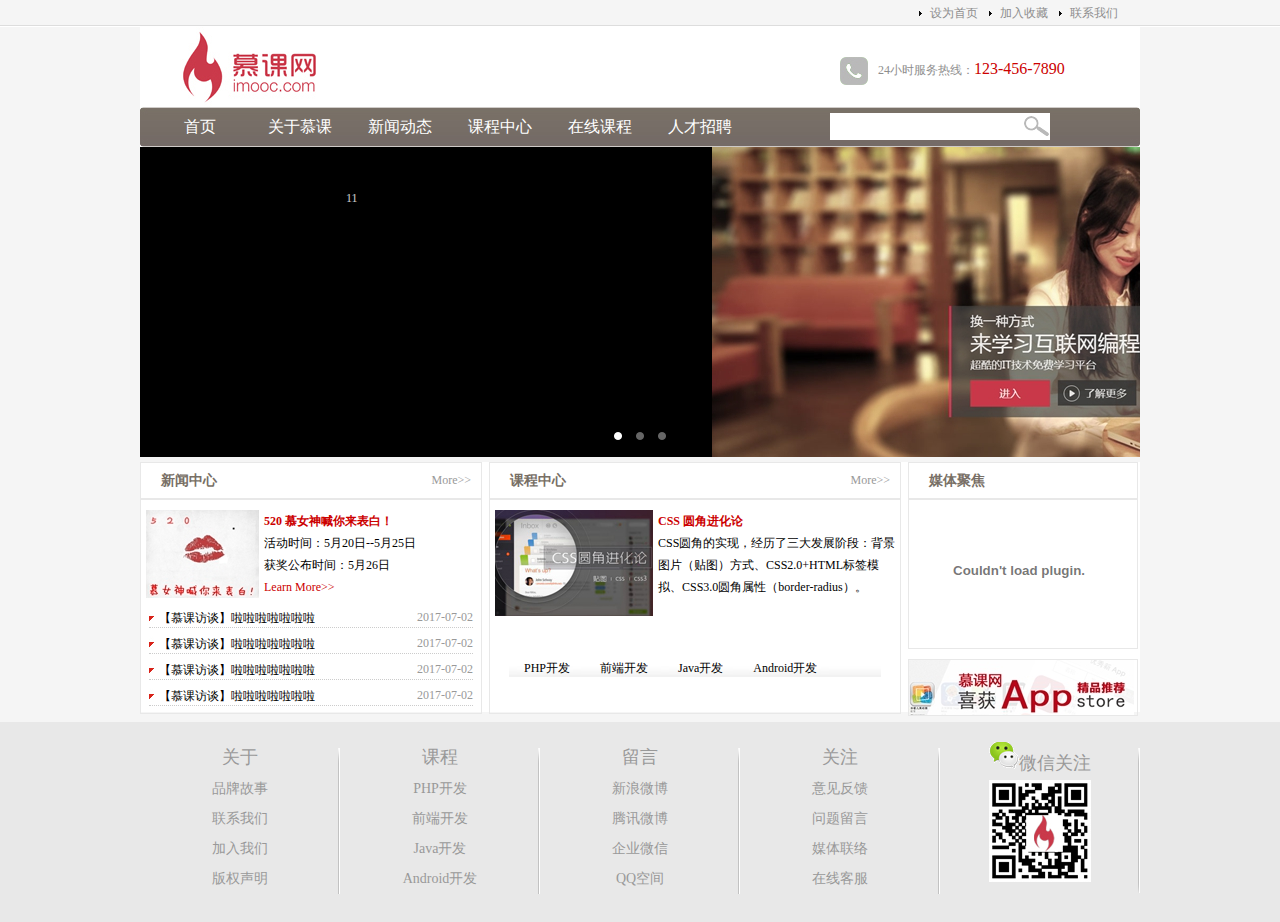
<file: index.html>
<!DOCTYPE html>
<html lang="en">
<head>
    <meta charset="UTF-8">
    <title>盗版慕课网</title>
    <link href="css/main.css" rel="stylesheet" type="text/css"/>
    <script src="js/setHomeSetFav.js" type="application/javascript" charset="gb2312"></script>
    <script src="js/myfocus-2.0.1.min.js" type="application/javascript"></script>
    <script src="js/mf-pattern/mF_kdui.js" type="application/javascript"></script>
    <link href="js/mf-pattern/mF_kdui.css" rel="stylesheet" type="text/css"/>
    <script type="application/javascript">
        myFocus.set({
            id: 'picBox',
            pattern:'mF_kdui',
        })
    </script>
</head>
<body>
<!--头部内容：顶层收藏添加主页按钮-->
<div class="top">
    <div class="top_content">
        <ul>
            <li><a href="mailto:admin@admin.com">联系我们</a></li>
            <li><a href="#" onclick="AddFavorite(window.location,document.title)">加入收藏</a></li>
            <li><a href="#" onclick="SetHome(window.location)">设为首页</a></li>
        </ul>
    </div>
</div>
<!--logo界面（左边：logo；右边：服务热线）、导航栏（左边[圆角左边]，中间[左：导航内容；右：搜索框]，右边[圆角右边]）
    -->
<div class="wrap">
    <div class="logo">
        <div class="logo_left">
            <img src="image/logo.jpg" alt="慕课网"/>
        </div>
        <div class="logo_right">
            <img src="image/tel.jpg" alt="服务热线"/>24小时服务热线：<span class="tel">123-456-7890</span>
        </div>
    </div>
    <div class="nav">
        <div class="nav_left"></div>
        <div class="nav_mid">
            <div class="nav_mid_left">
                <ul>
                    <li><a href="#">首页</a></li>
                    <li><a href="list.html">关于慕课</a></li>
                    <li><a href="list.html">新闻动态</a></li>
                    <li><a href="list.html">课程中心</a></li>
                    <li><a href="list.html">在线课程</a></li>
                    <li><a href="list.html">人才招聘</a></li>
                </ul>
            </div>
            <div class="nav_mid_right">
                <form action="" method="post">
                    <input type="text" class="search_text"/>
                </form>
            </div>
        </div>
        <div class="nav_right"></div>
    </div>
    <!--轮播图片-->
    <div class="ad" id="picBox">
        <div class="loading">
            <img src="image/loading.gif" alt="图片加载中"/>
        </div>
        <div class="pic">
            <ul>
                <li><img src="image/ad2.jpg" alt="1" text="11"/></li>
                <li><img src="image/ad3.jpg" alt="2" text="22"/></li>
                <li><img src="image/ad4.jpg" alt="3" text="33"/></li>
            </ul>
        </div>
    </div>
    <!--内容主体-->
    <div class="main">
        <div class="news">
            <div class="title">
                <h2 class="title_left">新闻中心</h2><span class="title_right"> <a href="news.html"> More&gt;&gt;</a></span>
            </div>
            <div class="pic_news">
                <img src="image/news.jpg"/>
                <h2><a href="news.html"> 520 慕女神喊你来表白！</a></h2>
                <p>活动时间：5月20日--5月25日<br/>
                获奖公布时间：5月26日<br/>
                    <a href="news.html">Learn More&gt;&gt;</a></p>
            </div>
            <div class="news_list">
                <ul>
                    <li><a href="news.html">【慕课访谈】啦啦啦啦啦啦啦</a><span class="date">2017-07-02</span></li>
                    <li><a href="news.html">【慕课访谈】啦啦啦啦啦啦啦</a><span class="date">2017-07-02</span></li>
                    <li><a href="news.html">【慕课访谈】啦啦啦啦啦啦啦</a><span class="date">2017-07-02</span></li>
                    <li><a href="news.html">【慕课访谈】啦啦啦啦啦啦啦</a><span class="date">2017-07-02</span></li>
                </ul>
            </div>
        </div>
        <div class="course">
            <div class="title">
                <h2 class="title_left">课程中心</h2><span class="title_right"> <a href="news.html"> More&gt;&gt;</a></span>
            </div>
            <div class="course_pic">
                <img src="image/css.jpg"/>
                <h2><a href="news.html">CSS 圆角进化论</a></h2>
                <p>CSS圆角的实现，经历了三大发展阶段：背景图片（贴图）方式、CSS2.0+HTML标签模拟、CSS3.0圆角属性（border-radius）。</p>
            </div>
            <div class="course_type">
                <ul>
                    <li><a href="news.html"> PHP开发</a></li>
                    <li><a href="news.html"> 前端开发</a></li>
                    <li><a href="news.html"> Java开发</a></li>
                    <li><a href="news.html"> Android开发</a></li>
                </ul>
            </div>
        </div>
        <div class="sidebar">
            <div class="video">
                <div class="title"><h2 class="title_left">媒体聚焦</h2></div>
                <div class="video_content">
                    <embed src='http://player.youku.com/player.php/sid/XMjg2MDI0NTc5Ng==/v.swf' allowFullScreen='true'
                           quality='high' width='220' height='140' align='middle' allowScriptAccess='always'
                           type='application/x-shockwave-flash'></embed>
                </div>
            </div>
            <div class="sidebar_ad">
                <img src="image/app.jpg"/>
            </div>
        </div>
    </div>
</div>
<!--版权页面-->
<div class="copyright">
    <div class="copyright_content">
        <ul>
            <li><a href="#">关于</a>
                <ul>
                    <li><a href="#">品牌故事</a></li>
                    <li><a href="#">联系我们</a></li>
                    <li><a href="#">加入我们</a></li>
                    <li><a href="#">版权声明</a></li>
                </ul>
            </li>
            <li><a href="#">课程</a>
                <ul>
                    <li><a href="#">PHP开发</a></li>
                    <li><a href="#">前端开发</a></li>
                    <li><a href="#">Java开发</a></li>
                    <li><a href="#">Android开发</a></li>
                </ul> </li>
            <li><a href="#">留言</a>
                <ul>
                    <li><a href="#">新浪微博</a></li>
                    <li><a href="#">腾讯微博</a></li>
                    <li><a href="#">企业微信</a></li>
                    <li><a href="#">QQ空间</a></li>
                </ul> </li>
            <li><a href="#">关注</a>
                <ul>
                    <li><a href="#">意见反馈</a></li>
                    <li><a href="#">问题留言</a></li>
                    <li><a href="#">媒体联络</a></li>
                    <li><a href="#">在线客服</a></li>
                </ul> </li>
            <li><a href="#"><img src="image/weixin.png"/>微信关注</a>
                <ul>
                    <li><img src="image/qrcode.jpg" alt=""></li>
                </ul>
            </li>
        </ul>
    </div>
</div>
</body>
</html>
</file>
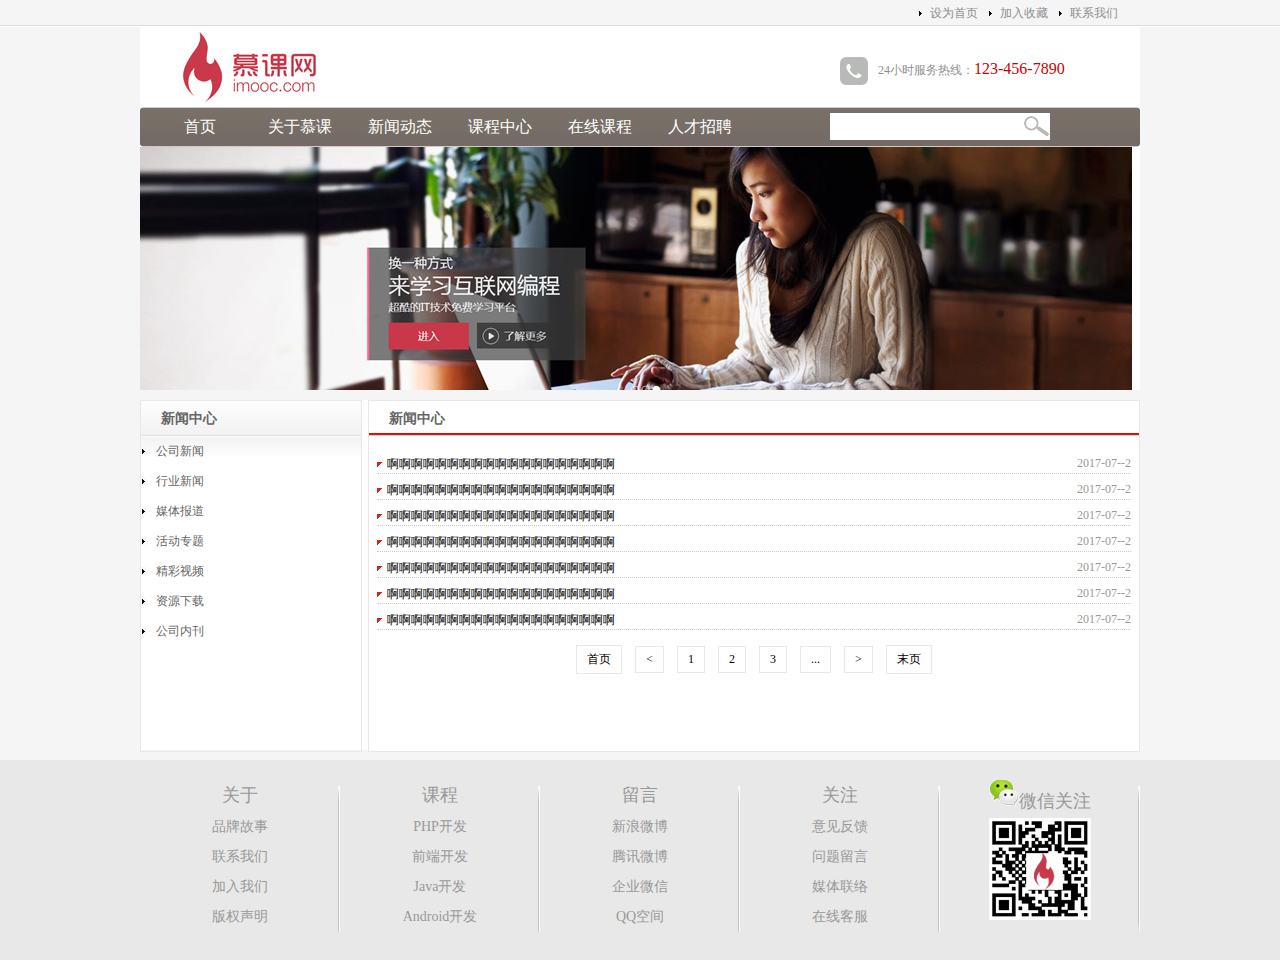
<file: list.html>
<!DOCTYPE html>
<html lang="en">
<head>
    <meta charset="UTF-8">
    <title>新闻列表页</title>
    <link href="css/main.css" rel="stylesheet" type="text/css"/>
    <script src="js/setHomeSetFav.js" type="application/javascript" charset="gb2312"></script>
</head>
<body>

<div class="top">
    <div class="top_content">
        <ul>
            <li><a href="mailto:admin@admin.com">联系我们</a></li>
            <li><a href="#" onclick="AddFavorite(window.location,document.title)">加入收藏</a></li>
            <li><a href="#" onclick="SetHome(window.location)">设为首页</a></li>
        </ul>
    </div>
</div>

<div class="wrap">
    <div class="logo">
        <div class="logo_left">
            <img src="image/logo.jpg" alt="慕课网"/>
        </div>
        <div class="logo_right">
            <img src="image/tel.jpg" alt="服务热线"/>24小时服务热线：<span class="tel">123-456-7890</span>
        </div>
    </div>
    <div class="nav">
        <div class="nav_left"></div>
        <div class="nav_mid">
            <div class="nav_mid_left">
                <ul>
                    <li><a href="#">首页</a></li>
                    <li><a href="list.html">关于慕课</a></li>
                    <li><a href="list.html">新闻动态</a></li>
                    <li><a href="list.html">课程中心</a></li>
                    <li><a href="list.html">在线课程</a></li>
                    <li><a href="list.html">人才招聘</a></li>
                </ul>
            </div>
            <div class="nav_mid_right">
                <form action="" method="post">
                    <input type="text" class="search_text"/>
                </form>
            </div>
        </div>
        <div class="nav_right"></div>
    </div>
    <div class="ad" id="picBox" style="height: 243px">
        <img src="image/ad.jpg" alt="3" text="33"/>
    </div>
    <div class="list_main">
        <div class="news_type">
            <h2>新闻中心</h2>
            <div class="news_type_content">
                <ul>
                    <li><a href="list.html">公司新闻</a></li>
                    <li><a href="list.html">行业新闻</a></li>
                    <li><a href="list.html">媒体报道</a></li>
                    <li><a href="list.html">活动专题</a></li>
                    <li><a href="list.html">精彩视频</a></li>
                    <li><a href="list.html">资源下载</a></li>
                    <li><a href="list.html">公司内刊</a></li>
                </ul>
            </div>
        </div>
        <div class="list_box">
            <h2>新闻中心</h2>
            <div class="news_list">
                <ul>
                    <li><span class="date">2017-07--2</span><a href="news.html">啊啊啊啊啊啊啊啊啊啊啊啊啊啊啊啊啊啊啊</a></li>
                    <li><span class="date">2017-07--2</span><a href="news.html">啊啊啊啊啊啊啊啊啊啊啊啊啊啊啊啊啊啊啊</a></li>
                    <li><span class="date">2017-07--2</span><a href="news.html">啊啊啊啊啊啊啊啊啊啊啊啊啊啊啊啊啊啊啊</a></li>
                    <li><span class="date">2017-07--2</span><a href="news.html">啊啊啊啊啊啊啊啊啊啊啊啊啊啊啊啊啊啊啊</a></li>
                    <li><span class="date">2017-07--2</span><a href="news.html">啊啊啊啊啊啊啊啊啊啊啊啊啊啊啊啊啊啊啊</a></li>
                    <li><span class="date">2017-07--2</span><a href="news.html">啊啊啊啊啊啊啊啊啊啊啊啊啊啊啊啊啊啊啊</a></li>
                    <li><span class="date">2017-07--2</span><a href="news.html">啊啊啊啊啊啊啊啊啊啊啊啊啊啊啊啊啊啊啊</a></li>
                </ul>
            </div>
            <div class="page">
                <a href="#">首页</a>
                <a href="#">&lt;</a>
                <a href="#">1</a>
                <a href="#">2</a>
                <a href="#">3</a>
                <a href="#">...</a>
                <a href=""#>&gt;</a>
                <a href="#">末页</a>
            </div>
        </div>
    </div>
</div>

<div class="copyright">
    <div class="copyright_content">
        <ul>
            <li><a href="#">关于</a>
                <ul>
                    <li><a href="#">品牌故事</a></li>
                    <li><a href="#">联系我们</a></li>
                    <li><a href="#">加入我们</a></li>
                    <li><a href="#">版权声明</a></li>
                </ul>
            </li>
            <li><a href="#">课程</a>
                <ul>
                    <li><a href="#">PHP开发</a></li>
                    <li><a href="#">前端开发</a></li>
                    <li><a href="#">Java开发</a></li>
                    <li><a href="#">Android开发</a></li>
                </ul>
            </li>
            <li><a href="#">留言</a>
                <ul>
                    <li><a href="#">新浪微博</a></li>
                    <li><a href="#">腾讯微博</a></li>
                    <li><a href="#">企业微信</a></li>
                    <li><a href="#">QQ空间</a></li>
                </ul>
            </li>
            <li><a href="#">关注</a>
                <ul>
                    <li><a href="#">意见反馈</a></li>
                    <li><a href="#">问题留言</a></li>
                    <li><a href="#">媒体联络</a></li>
                    <li><a href="#">在线客服</a></li>
                </ul>
            </li>
            <li><a href="#"><img src="image/weixin.png"/>微信关注</a>
                <ul>
                    <li><img src="image/qrcode.jpg" alt=""></li>
                </ul>
            </li>
        </ul>
    </div>
</div>
</body>
</html>
</file>
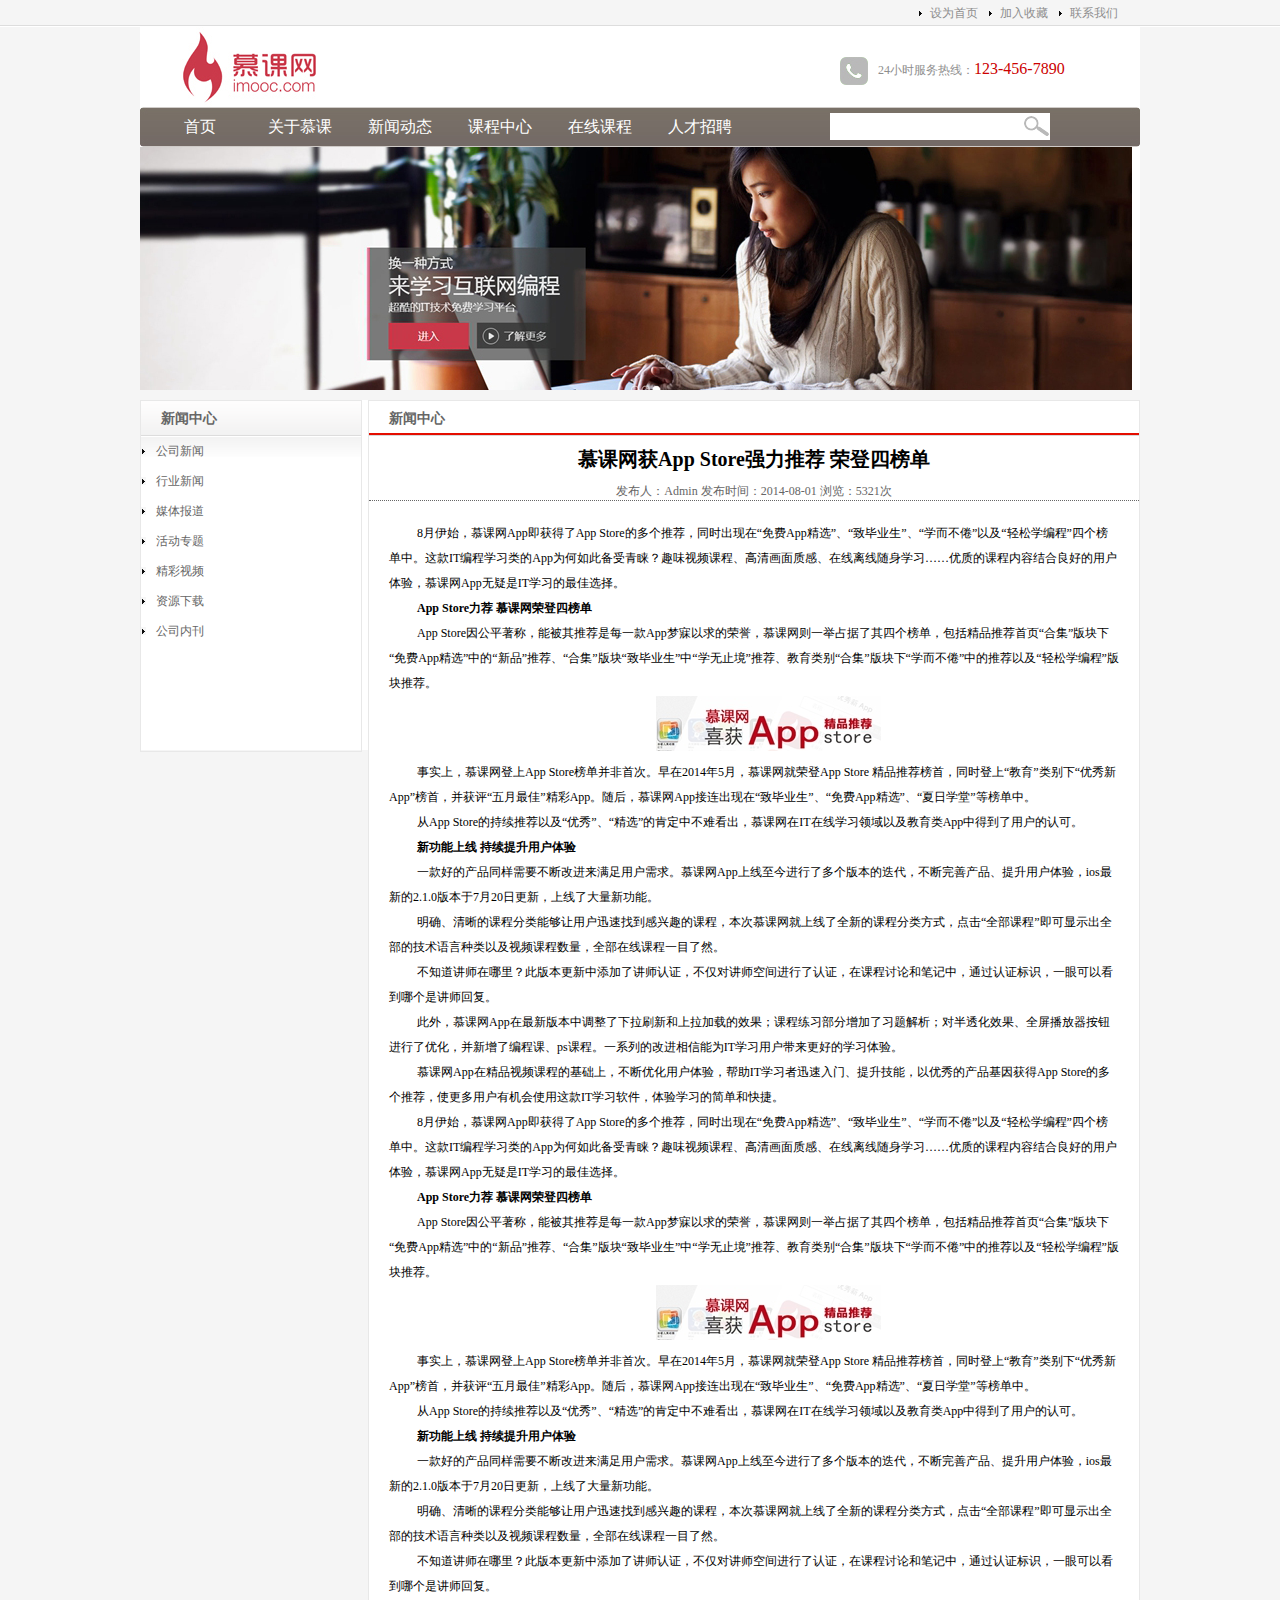
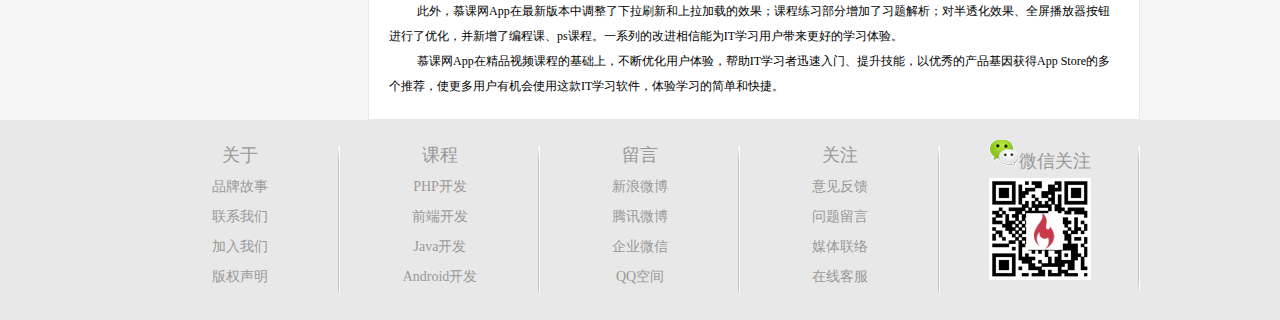
<file: news.html>
<!DOCTYPE html>
<html lang="en">
<head>
    <meta charset="UTF-8">
    <title>新闻详情页</title>
    <link href="css/main.css" rel="stylesheet" type="text/css"/>
    <script src="js/setHomeSetFav.js" type="application/javascript" charset="gb2312"></script>
</head>
<body>

<div class="top">
    <div class="top_content">
        <ul>
            <li><a href="mailto:admin@admin.com">联系我们</a></li>
            <li><a href="#" onclick="AddFavorite(window.location,document.title)">加入收藏</a></li>
            <li><a href="#" onclick="SetHome(window.location)">设为首页</a></li>
        </ul>
    </div>
</div>

<div class="wrap">
    <div class="logo">
        <div class="logo_left">
            <img src="image/logo.jpg" alt="慕课网"/>
        </div>
        <div class="logo_right">
            <img src="image/tel.jpg" alt="服务热线"/>24小时服务热线：<span class="tel">123-456-7890</span>
        </div>
    </div>
    <div class="nav">
        <div class="nav_left"></div>
        <div class="nav_mid">
            <div class="nav_mid_left">
                <ul>
                    <li><a href="#">首页</a></li>
                    <li><a href="list.html">关于慕课</a></li>
                    <li><a href="list.html">新闻动态</a></li>
                    <li><a href="list.html">课程中心</a></li>
                    <li><a href="list.html">在线课程</a></li>
                    <li><a href="list.html">人才招聘</a></li>
                </ul>
            </div>
            <div class="nav_mid_right">
                <form action="" method="post">
                    <input type="text" class="search_text"/>
                </form>
            </div>
        </div>
        <div class="nav_right"></div>
    </div>
    <div class="ad" id="picBox" style="height: 243px">
        <img src="image/ad.jpg" alt="3" text="33"/>
    </div>
    <div class="list_main">
        <div class="news_type">
            <h2>新闻中心</h2>
            <div class="news_type_content">
                <ul>
                    <li><a href="list.html">公司新闻</a></li>
                    <li><a href="list.html">行业新闻</a></li>
                    <li><a href="list.html">媒体报道</a></li>
                    <li><a href="list.html">活动专题</a></li>
                    <li><a href="list.html">精彩视频</a></li>
                    <li><a href="list.html">资源下载</a></li>
                    <li><a href="list.html">公司内刊</a></li>
                </ul>
            </div>
        </div>
        <div class="list_box">
            <h2>新闻中心</h2>
            <h1>慕课网获App Store强力推荐 荣登四榜单</h1>
            <p class="list_box_newsInfo">发布人：Admin 发布时间：2014-08-01 浏览：5321次</p>
            <div class ="list_box_newsContent">
                <p> 8月伊始，慕课网App即获得了App Store的多个推荐，同时出现在“免费App精选”、“致毕业生”、“学而不倦”以及“轻松学编程”四个榜单中。这款IT编程学习类的App为何如此备受青睐？趣味视频课程、高清画面质感、在线离线随身学习……优质的课程内容结合良好的用户体验，慕课网App无疑是IT学习的最佳选择。</p>
                <p> <b>App Store力荐 慕课网荣登四榜单</b>     </p>
                <p>App Store因公平著称，能被其推荐是每一款App梦寐以求的荣誉，慕课网则一举占据了其四个榜单，包括精品推荐首页“合集”版块下“免费App精选”中的“新品”推荐、“合集”版块“致毕业生”中“学无止境”推荐、教育类别“合集”版块下“学而不倦”中的推荐以及“轻松学编程”版块推荐。     </p>
                <p align="center"><img src="image/app.jpg" alt=""/></p>
                <p>事实上，慕课网登上App Store榜单并非首次。早在2014年5月，慕课网就荣登App Store 精品推荐榜首，同时登上“教育”类别下“优秀新App”榜首，并获评“五月最佳”精彩App。随后，慕课网App接连出现在“致毕业生”、“免费App精选”、“夏日学堂”等榜单中。</p>
                <p> 从App Store的持续推荐以及“优秀”、“精选”的肯定中不难看出，慕课网在IT在线学习领域以及教育类App中得到了用户的认可。     </p>
                <p><b>新功能上线 持续提升用户体验</b>     </p>
                <p>一款好的产品同样需要不断改进来满足用户需求。慕课网App上线至今进行了多个版本的迭代，不断完善产品、提升用户体验，ios最新的2.1.0版本于7月20日更新，上线了大量新功能。</p>
                <p> 明确、清晰的课程分类能够让用户迅速找到感兴趣的课程，本次慕课网就上线了全新的课程分类方式，点击“全部课程”即可显示出全部的技术语言种类以及视频课程数量，全部在线课程一目了然。     </p>
                <p>不知道讲师在哪里？此版本更新中添加了讲师认证，不仅对讲师空间进行了认证，在课程讨论和笔记中，通过认证标识，一眼可以看到哪个是讲师回复。     </p>
                <p>此外，慕课网App在最新版本中调整了下拉刷新和上拉加载的效果；课程练习部分增加了习题解析；对半透化效果、全屏播放器按钮进行了优化，并新增了编程课、ps课程。一系列的改进相信能为IT学习用户带来更好的学习体验。</p>
                <p> 慕课网App在精品视频课程的基础上，不断优化用户体验，帮助IT学习者迅速入门、提升技能，以优秀的产品基因获得App Store的多个推荐，使更多用户有机会使用这款IT学习软件，体验学习的简单和快捷。</p>
                <p> 8月伊始，慕课网App即获得了App Store的多个推荐，同时出现在“免费App精选”、“致毕业生”、“学而不倦”以及“轻松学编程”四个榜单中。这款IT编程学习类的App为何如此备受青睐？趣味视频课程、高清画面质感、在线离线随身学习……优质的课程内容结合良好的用户体验，慕课网App无疑是IT学习的最佳选择。</p>
                <p> <b>App Store力荐 慕课网荣登四榜单</b>     </p>
                <p>App Store因公平著称，能被其推荐是每一款App梦寐以求的荣誉，慕课网则一举占据了其四个榜单，包括精品推荐首页“合集”版块下“免费App精选”中的“新品”推荐、“合集”版块“致毕业生”中“学无止境”推荐、教育类别“合集”版块下“学而不倦”中的推荐以及“轻松学编程”版块推荐。     </p>
                <p align="center"><img src="image/app.jpg" alt=""/></p>
                <p>事实上，慕课网登上App Store榜单并非首次。早在2014年5月，慕课网就荣登App Store 精品推荐榜首，同时登上“教育”类别下“优秀新App”榜首，并获评“五月最佳”精彩App。随后，慕课网App接连出现在“致毕业生”、“免费App精选”、“夏日学堂”等榜单中。</p>
                <p> 从App Store的持续推荐以及“优秀”、“精选”的肯定中不难看出，慕课网在IT在线学习领域以及教育类App中得到了用户的认可。     </p>
                <p><b>新功能上线 持续提升用户体验</b>     </p>
                <p>一款好的产品同样需要不断改进来满足用户需求。慕课网App上线至今进行了多个版本的迭代，不断完善产品、提升用户体验，ios最新的2.1.0版本于7月20日更新，上线了大量新功能。</p>
                <p> 明确、清晰的课程分类能够让用户迅速找到感兴趣的课程，本次慕课网就上线了全新的课程分类方式，点击“全部课程”即可显示出全部的技术语言种类以及视频课程数量，全部在线课程一目了然。     </p>
                <p>不知道讲师在哪里？此版本更新中添加了讲师认证，不仅对讲师空间进行了认证，在课程讨论和笔记中，通过认证标识，一眼可以看到哪个是讲师回复。     </p>
                <p>此外，慕课网App在最新版本中调整了下拉刷新和上拉加载的效果；课程练习部分增加了习题解析；对半透化效果、全屏播放器按钮进行了优化，并新增了编程课、ps课程。一系列的改进相信能为IT学习用户带来更好的学习体验。</p>
                <p> 慕课网App在精品视频课程的基础上，不断优化用户体验，帮助IT学习者迅速入门、提升技能，以优秀的产品基因获得App Store的多个推荐，使更多用户有机会使用这款IT学习软件，体验学习的简单和快捷。</p>
            </div>
        </div>
    </div>
</div>

<div class="copyright">
    <div class="copyright_content">
        <ul>
            <li><a href="#">关于</a>
                <ul>
                    <li><a href="#">品牌故事</a></li>
                    <li><a href="#">联系我们</a></li>
                    <li><a href="#">加入我们</a></li>
                    <li><a href="#">版权声明</a></li>
                </ul>
            </li>
            <li><a href="#">课程</a>
                <ul>
                    <li><a href="#">PHP开发</a></li>
                    <li><a href="#">前端开发</a></li>
                    <li><a href="#">Java开发</a></li>
                    <li><a href="#">Android开发</a></li>
                </ul>
            </li>
            <li><a href="#">留言</a>
                <ul>
                    <li><a href="#">新浪微博</a></li>
                    <li><a href="#">腾讯微博</a></li>
                    <li><a href="#">企业微信</a></li>
                    <li><a href="#">QQ空间</a></li>
                </ul>
            </li>
            <li><a href="#">关注</a>
                <ul>
                    <li><a href="#">意见反馈</a></li>
                    <li><a href="#">问题留言</a></li>
                    <li><a href="#">媒体联络</a></li>
                    <li><a href="#">在线客服</a></li>
                </ul>
            </li>
            <li><a href="#"><img src="image/weixin.png"/>微信关注</a>
                <ul>
                    <li><img src="image/qrcode.jpg" alt=""></li>
                </ul>
            </li>
        </ul>
    </div>
</div>
</body>
</html>
</file>
<file: css/main.css>
* {
    margin: 0;
    padding: 0;
    font-size: 12px;
}

body {
    background-color: #f5f5f5;
}

.top {
    width: 100%;
    height: 27px;
    background: url("../image/top_bg.jpg") repeat-x;
}

.top_content {
    width: 1000px;
    margin: 0 auto;
}

.top_content li {
    list-style-image: url("../image/li_bg.gif");
    float: right;
    width: 70px;
    line-height: 27px;
}

.top_content a:link, .top_content a:visited {
    color: #8e8e8e;
    text-decoration: none;
}

.top_content a:hover, .top_content a:active {
    color: #900;
    text-decoration: none;
}

.wrap {
    width: 1000px;
    margin: 0 auto;
}

.logo {
    height: 80px;
    background-color: white;
    overflow: hidden;
    /*overflow:hidden;原理*/
}

.logo_left {
    width: 200px;
    float: left;
}

.logo_right {
    width: 300px;
    float: right;
    height: 28px;
    margin-top: 30px;
    color: #8e8e8e;
}

.logo_right img {
    vertical-align: middle;
    margin-right: 10px;
}

.tel {
    font-family: 微软雅黑;
    font-size: 16px;
    color: #c00;
}

.nav {
    height: 40px;
}

.nav_left {
    width: 10px;
    background: url("../image/nav_left.jpg") no-repeat;
    float: left;
    height: 40px;
}

.nav_mid {
    width: 980px;
    background: url("../image/nav_bg.jpg") repeat-x;
    float: left;
    height: 40px;
}

.nav_right {
    width: 10px;
    background: url("../image/nav_right.jpg") no-repeat;
    float: left;
    height: 40px;
}

.nav_mid_left, .nav_mid_right {
    float: left;
}

.nav_mid_left {
    width: 680px;
}

.nav_mid_right {
    width: 300px;
}

.nav_mid_left li {
    float: left;
    list-style-type: none;
    width: 100px;
    text-align: center;
    line-height: 40px;
}

.nav_mid_left a:link, .nav_mid_left a:visited {
    text-decoration: none;
    color: white;
    font-size: 16px;
    font-family: 微软雅黑;
}

.nav_mid_left a:hover, .nav_mid_left a:active {
    text-decoration: none;
    color: yellow;
    font-size: 16px;
    font-family: 微软雅黑;
}

.search_text {
    width: 190px;
    height: 25px;
    margin-top: 6px;
    background: url("../image/search.jpg") no-repeat right center;
    background-color: #ffffff;
    padding-right: 28px;
    border: 1px solid white;
}

.ad {
    height: 310px;
    overflow: hidden;
}

.main {
    height: 250px;
    background-color: white;
    margin-top: 5px;
}

.news {
    width: 340px;
    border: 1px solid #e8e8e8;
}

.course {
    width: 410px;
    border: 1px solid #e8e8e8;
    margin: 0 7px;
}

.sidebar {
    width: 230px;
}

.news, .course, .sidebar {
    height: 250px;
    float: left;
}

.title {
    height: 35px;
    border-bottom: 2px solid #e8e8e8;
}

.title_left {
    width: 70%;
    font-family: 微软雅黑;
    font-size: 14px;
    font-weight: bold;
    color: #786f66;
    float: left;
    line-height: 35px;
    padding-left: 20px;
}

.title_right {
    width: 20%;
    float: right;
    line-height: 35px;
    text-align: right;
    padding-right: 10px;
}

.title_right a {
    text-decoration: none;
    color: #999999;
}
.pic_news {
    height: 80px;
    margin-top: 10px;
    line-height: 22px;
}
.pic_news img,.course_pic img{
    float: left;
    margin: 0 5px;
}
.pic_news a,.course_pic a{
    color: #cc0000;
    text-decoration: none;
}
.news_list {
    margin-top: 20px;
}
.news_list li {
    list-style-type: none;
    background: url("../image/list.jpg") no-repeat;
    padding-left: 10px;
    margin: 8px 8px;
    border-bottom: 1px dotted #cccccc;
}
.news_list a:link,.news_list a:visited {
    text-decoration: none;
    color: #000000;
}
.news_list a:hover,.news_list a:active {
    text-decoration: none;
    color: #cc0000;
}
.date {
    color: #999;
    float: right;
}
.course_pic {
    height: 120px;
    margin-top: 10px;
    line-height: 22px;
}

.course_type {
    height: 37px;
    width: 372px;
    background: url("../image/product_type_bg.jpg") no-repeat;
    margin: 20px auto;
}
.course_type li {
    list-style-type: none;
    float: left;
    line-height: 37px;
    margin: 0 15px;
    text-align: center;
}

.course_type a {
    text-decoration: none;
    color: #000000;
}
.video {
    height: 185px;
    border: 1px solid #e8e8e8;
}
.video_content {
    height: 150px;
}
.sidebar_ad {
    height: 55px;
    border: 1px solid #e8e8e8;
    margin-top: 10px;
}
.copyright {
    width: 100%;
    height: 200px;
    background-color: #e8e8e8;
    margin-top: 10px;
    clear: both;
}
.copyright_content {
    width: 1000px;
    margin: 0 auto;
    padding-top: 20px;
}
.copyright_content li {
    list-style-type: none;
    float: left;
    width: 200px;
    background: url("../image/line.png") no-repeat right center;
    text-align: center;
    line-height: 30px;
    font-family: 微软雅黑;
}
.copyright_content a {
    text-decoration: none;
    color: #999999;
    font-size: 18px;
}
.copyright_content li ul li a {
    font-size: 14px;
}
.list_main {
    min-height: 350px;
    _height: 350px;
    background-color: #ffffff;
    margin-top: 10px;
}
.news_type {
    width: 220px;
    height: 350px;
    border: 1px solid #e8e8e8;
    float: left;
}
.list_box {
    width: 770px;
    min-height: 350px;  /*min-height属性在 IE 6 中不支持*/
    /*对IE 6 的hack*/
    _height: 350px;/*IE 6 的内容会自动撑开*/
    /*background-color: #f9f;*/
    border: 1px solid #e8e8e8;
    float: right;
    background-color: white;
}
.news_type h2 {
    height: 35px;
    line-height: 35px;
    font-size: 14px;
    font-family: 微软雅黑;
    color: #666;
    background: url("../image/titile_bg.gif") repeat-x;
    padding-left: 20px;
}
.news_type_content {
    height: 365px;
    background: url("../image/content_bg.gif") repeat-x;
}
.news_type_content li {
    list-style-type: none;
    height: 30px;
    line-height: 30px;
}
.news_type_content li a {
    color: #666666;
    text-decoration: none;
    background:url("../image/li_bg.gif")  no-repeat left center;
    padding-left: 15px;
    display: block;
}
.news_type_content li a:hover{
    color: #009cdf;
    background: url("../image/li_bg2.gif") no-repeat left center;
    background-color: #f2f2f2;
}
.list_box h2 {
    font-size: 14px;
    font-family: 微软雅黑;
    color: #666666;
    height: 35px;
    line-height: 35px;
    background: url("../image/type_bg.png") repeat-x;
    padding-left: 20px;
}

.page {
    height: 40px;
    margin-top: 10px;
    text-align: center;
}

.page a {
    border: 1px solid #e8e8e8;
    text-decoration: none;
    margin: 5px;
    padding: 5px 10px;
    display: inline-block;
}

.page a:link,.page a:visited {
    color: #000000;
}
.page a:hover,.page a:active {
    color: #ffffff;
    background-color: #cc1b1b;
}

.list_box h1 {
    font-family: 微软雅黑;
    font-size: 20px;
    text-align: center;
    margin: 10px 0;
}

.list_box_newsInfo {
    color: #666666;
    text-align: center;
    border-bottom: 1px dotted #666;

}
.list_box_newsContent {
    font-size: 14px;
    padding: 20px;
    line-height: 25px;
    text-indent: 2em;
}
</file>
<file: js/mf-pattern/mF_kdui.css>
/*=========mF_kdui ========*/
.mF_kdui{ background:#000;}
.mF_kdui .pic{position:absolute;z-index:1;width:100%;height:100%; overflow:hidden;}
.mF_kdui .pic li{ position:absolute; top:0; display:none;}
.mF_kdui .txt{position:absolute;z-index:2; top:12px;left:12px; width:200px;}/*默认标题高度*/
.mF_kdui .txt li{position:absolute;top:0;width:100%; padding:12px; display:none;}
.mF_kdui .txt li a{position:relative;z-index:1;display:block;color:#fff;font-size:14px;font-weight:bold;text-decoration:none; font-family:'微软雅黑';}/*标题样式*/
.mF_kdui .txt li b{position:absolute;top:0;left:0;display:block;width:100%;height:100%;background:#000;filter:alpha(opacity=20);opacity:0.2; border-radius:5px;}
.mF_kdui .txt li p{color:#fff;}
.mF_kdui .dot{position:absolute; z-index:3;bottom:8px;left:0;width:100%;text-align:center;}
.mF_kdui .dot li{ display:inline-block;margin:0 3px;*display:inline;*zoom:1; width:16px;height:16px; background:url(img/mF_kdui/dots.png); cursor:pointer;}
.mF_kdui .dot li.current{background-position: 0 -16px;}
.mF_kdui .prev,.mF_kdui .next{ visibility:hidden; opacity:0; position:absolute; z-index:9;bottom:40%; left:12px; cursor:pointer; background:url(img/mF_kdui/slider-arrows.png) 0 0; width:38px; height:38px;-webkit-transition:all 0.4s;-moz-transition:all 0.4s;-o-transition:all 0.4s;}
.mF_kdui .next{ left:auto;right:12px; background-position:100% 0;}
.mF_kdui .prev:hover,.mF_kdui .next:hover{opacity:1;}
.mF_kdui .arr-hover{ visibility:visible; opacity:0.5;}
</file>
